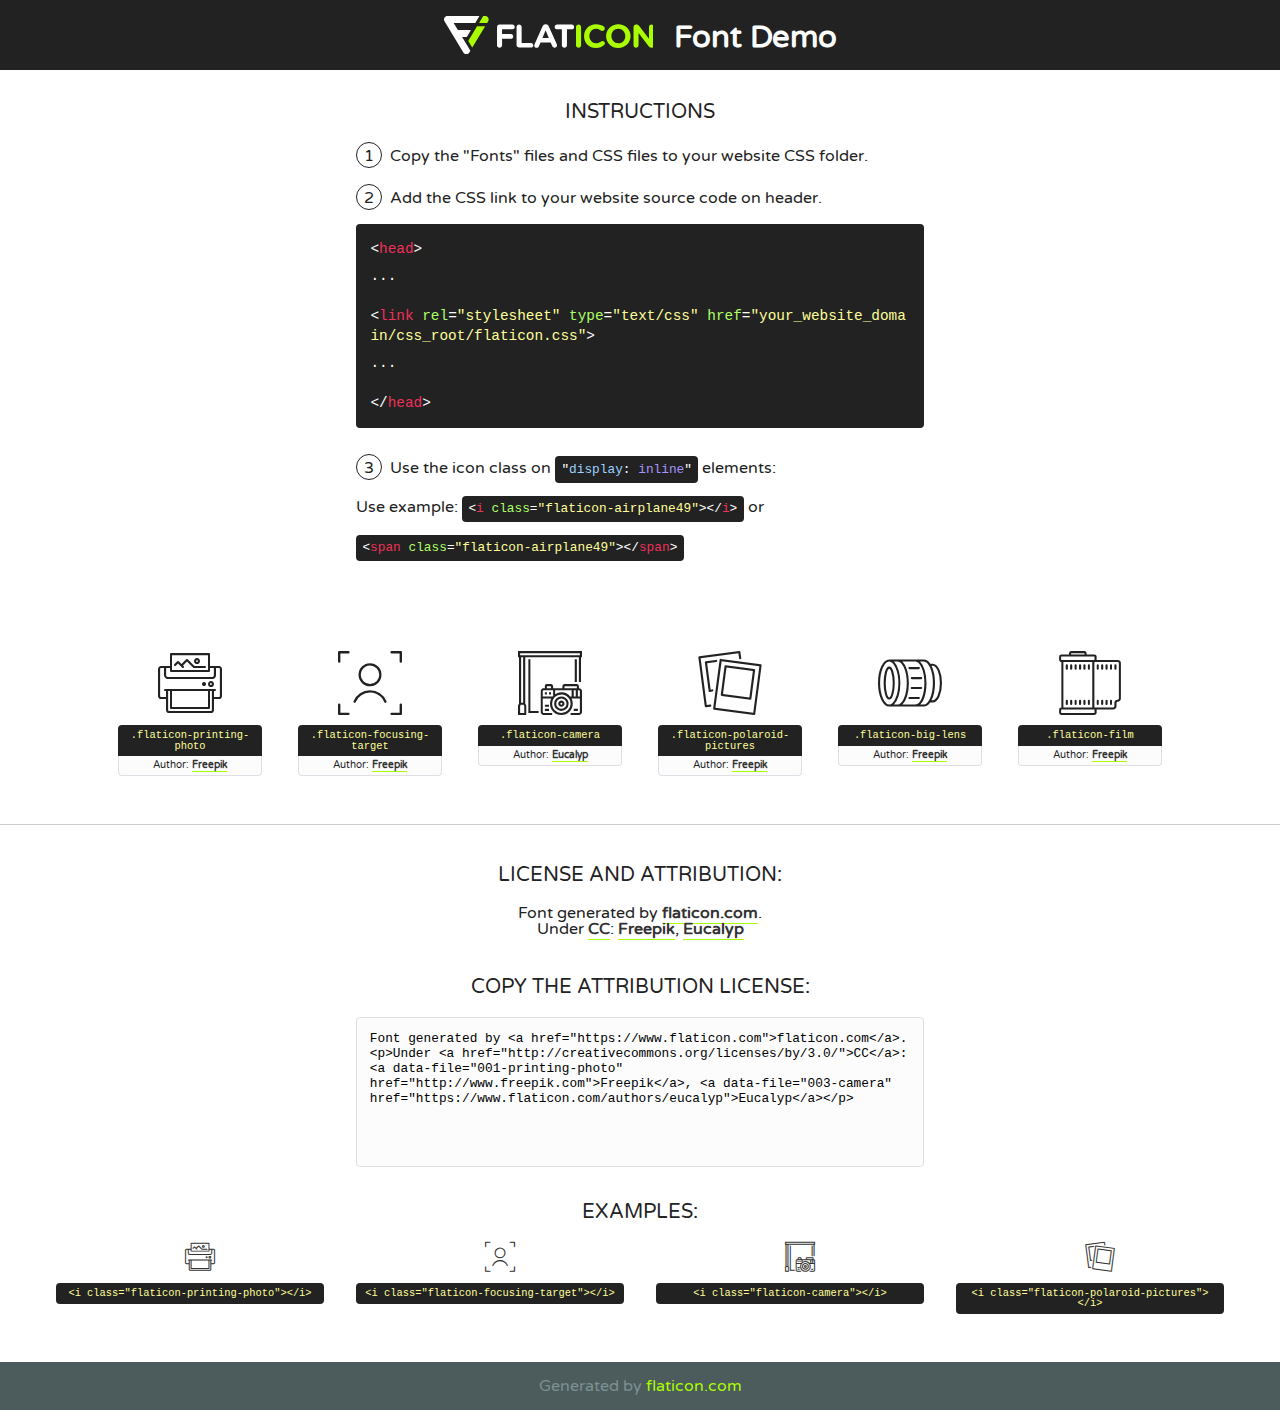
<file: bob/fonts/flaticon/font/flaticon.html>
<!DOCTYPE html>
<!--
  Flaticon icon font: Flaticon
  Creation date: 12/12/2018 14:43
-->
<html>
<!DOCTYPE html>
<html>

<head>
    <title>Flaticon WebFont</title>
    <link href="http://fonts.googleapis.com/css?family=Varela+Round" rel="stylesheet" type="text/css" />
    <link rel="stylesheet" type="text/css" href="flaticon.css">
    <meta charset="UTF-8">
    <style>
    html, body, div, span, applet, object, iframe,
    h1, h2, h3, h4, h5, h6, p, blockquote, pre,
    a, abbr, acronym, address, big, cite, code,
    del, dfn, em, img, ins, kbd, q, s, samp,
    small, strike, strong, sub, sup, tt, var,
    b, u, i, center,
    dl, dt, dd, ol, ul, li,
    fieldset, form, label, legend,
    table, caption, tbody, tfoot, thead, tr, th, td,
    article, aside, canvas, details, embed, 
    figure, figcaption, footer, header, hgroup, 
    menu, nav, output, ruby, section, summary,
    time, mark, audio, video {
        margin: 0;
        padding: 0;
        border: 0;
        font-size: 100%;
        font: inherit;
        vertical-align: baseline;
    }
    /* HTML5 display-role reset for older browsers */
    article, aside, details, figcaption, figure, 
    footer, header, hgroup, menu, nav, section {
        display: block;
    }
    body {
        line-height: 1;
    }
    ol, ul {
        list-style: none;
    }
    blockquote, q {
        quotes: none;
    }
    blockquote:before, blockquote:after,
    q:before, q:after {
        content: '';
        content: none;
    }
    table {
        border-collapse: collapse;
        border-spacing: 0;
    }
    body {
        font-family: 'Varela Round', Helvetica, Arial, sans-serif;
        font-size: 16px;
        color: #222;
    }
    a {
        color: #333;
        border-bottom: 1px solid #a9fd00;
        font-weight: bold;
        text-decoration: none;
    }
    * {
        -moz-box-sizing: border-box;
        -webkit-box-sizing: border-box;
        box-sizing: border-box;
        margin: 0;
        padding: 0;
    }
    [class^="flaticon-"]:before, [class*=" flaticon-"]:before, [class^="flaticon-"]:after, [class*=" flaticon-"]:after {
        font-family: Flaticon;
        font-size: 30px;
        font-style: normal;
        margin-left: 20px;
        color: #333;
    }
    .wrapper {
        max-width: 600px;
        margin: auto;
        padding: 0 1em;
    }
    .title {
        font-size: 1.25em;
        text-align: center;
        margin-bottom: 1em;
        text-transform: uppercase;
    }
    header {
        text-align: center;
        background-color: #222;
        color: #fff;
        padding: 1em;
    }
    header .logo {
        width: 210px;
        height: 38px;
        display: inline-block;
        vertical-align: middle;
        margin-right: 1em;
        border: none;
    }
    header strong {
        font-size: 1.95em;
        font-weight: bold;
        vertical-align: middle;
        margin-top: 5px;
        display: inline-block;
    }
    .demo {
        margin: 2em auto;
        line-height: 1.25em;
    }
    .demo ul li {
        margin-bottom: 1em;
    }
    .demo ul li .num {
        color: #222;
        border-radius: 20px;
        display: inline-block;
        width: 26px;
        padding: 3px;
        height: 26px;
        text-align: center;
        margin-right: 0.5em;
        border: 1px solid #222;
    }
    .demo ul li code {
        background-color: #222;
        border-radius: 4px;
        padding: 0.25em 0.5em;
        display: inline-block;
        color: #fff;
        font-family: Consolas,Monaco,Lucida Console,Liberation Mono,DejaVu Sans Mono,Bitstream Vera Sans Mono,Courier New, monospace;
        font-weight: lighter;
        margin-top: 1em;
        font-size: 0.8em;
        word-break: break-all;
    }
    .demo ul li code.big {
        padding: 1em;
        font-size: 0.9em;
    }
    .demo ul li code .red {
        color: #EF3159;
    }
    .demo ul li code .green {
        color: #ACFF65;
    }
    .demo ul li code .yellow {
        color: #FFFF99;
    }
    .demo ul li code .blue {
        color: #99D3FF;
    }
    .demo ul li code .purple {
        color: #A295FF;
    }
    .demo ul li code .dots {
        margin-top: 0.5em;
        display: block;
    }
    #glyphs {
        border-bottom: 1px solid #ccc;
        padding: 2em 0;
        text-align: center;
    }
    .glyph {
        display: inline-block;
        width: 9em;
        margin: 1em;
        text-align: center;
        vertical-align: top;
        background: #FFF;
    }
    .glyph .glyph-icon {
        padding: 10px;
        display: block;
        font-family:"Flaticon";
        font-size: 64px;
        line-height: 1;
    }
    .glyph .glyph-icon:before {
        font-size: 64px;
        color: #222;
        margin-left: 0;
    }
    .class-name {
        font-size: 0.65em;
        background-color: #222;
        color: #fff;
        border-radius: 4px 4px 0 0;
        padding: 0.5em;
        color: #FFFF99;
        font-family: Consolas,Monaco,Lucida Console,Liberation Mono,DejaVu Sans Mono,Bitstream Vera Sans Mono,Courier New, monospace;
    }
    .author-name {
        font-size: 0.6em;
        background-color: #fcfcfd;
        border: 1px solid #DEDEE4;
        border-top: 0;
        border-radius: 0 0 4px 4px;
        padding: 0.5em;
    }
    .class-name:last-child {
        font-size: 10px;
        color:#888;
    }
    .class-name:last-child a {
        font-size: 10px;
        color:#555;
    }
    .class-name:last-child a:hover {
        color:#a9fd00;
    }
    .glyph > input {
        display: block;
        width: 100px;
        margin: 5px auto;
        text-align: center;
        font-size: 12px;
        cursor: text;
    }
    .glyph > input.icon-input {
        font-family:"Flaticon";
        font-size: 16px;
        margin-bottom: 10px;
    }
    .attribution .title {
        margin-top: 2em;
    }
    .attribution textarea {
        background-color: #fcfcfd;
        padding: 1em;
        border: none;
        box-shadow: none;
        border: 1px solid #DEDEE4;
        border-radius: 4px;
        resize: none;
        width: 100%;
        height: 150px;
        font-size: 0.8em;
        font-family: Consolas,Monaco,Lucida Console,Liberation Mono,DejaVu Sans Mono,Bitstream Vera Sans Mono,Courier New, monospace;
        -webkit-appearance: none;
    }
    .iconsuse {
        margin: 2em auto;
        text-align: center;
        max-width: 1200px;
    }
    .iconsuse:after {
        content: '';
        display: table;
        clear: both;
    }
    .iconsuse .image {
        float: left;
        width: 25%;
        padding: 0 1em;
    }
    .iconsuse .image p {
        margin-bottom: 1em;
    }
    .iconsuse .image span {
        display: block;
        font-size: 0.65em;
        background-color: #222;
        color: #fff;
        border-radius: 4px;
        padding: 0.5em;
        color: #FFFF99;
        margin-top: 1em;
        font-family: Consolas,Monaco,Lucida Console,Liberation Mono,DejaVu Sans Mono,Bitstream Vera Sans Mono,Courier New, monospace;
    }
    #footer {
        text-align: center;
        background-color: #4C5B5C;
        color: #7c9192;
        padding: 1em;
    }
    #footer a {
        border: none;
        color: #a9fd00;
        font-weight: normal;
    }
    @media (max-width: 960px) {
        .iconsuse .image {
            width: 50%;
        }
    }
    @media (max-width: 560px) {
        .iconsuse .image {
            width: 100%;
        }
    }
    </style>
</head>

<body class="characters-off">

    <header>
        <a href="https://www.flaticon.com" target="_blank" class="logo">
            <svg version="1.1" xmlns="http://www.w3.org/2000/svg" xmlns:xlink="http://www.w3.org/1999/xlink" xmlns:a="http://ns.adobe.com/AdobeSVGViewerExtensions/3.0/" viewBox="0 0 560.875 102.036" enable-background="new 0 0 560.875 102.036" xml:space="preserve">
                <defs>
                </defs>
                <g>
                    <g class="letters">
                        <path fill="#ffffff" d="M141.596,29.675c0-3.777,2.985-6.767,6.764-6.767h34.438c3.426,0,6.15,2.728,6.15,6.15
                        c0,3.43-2.724,6.149-6.15,6.149h-27.674v13.091h23.719c3.429,0,6.151,2.724,6.151,6.15c0,3.43-2.723,6.149-6.151,6.149h-23.719
                        v17.574c0,3.773-2.986,6.761-6.764,6.761c-3.779,0-6.764-2.989-6.764-6.761V29.675z"></path>
                        <path fill="#ffffff" d="M193.844,29.149c0-3.781,2.985-6.767,6.764-6.767c3.776,0,6.763,2.985,6.763,6.767v42.957h25.039
                        c3.426,0,6.149,2.726,6.149,6.153c0,3.425-2.723,6.15-6.149,6.15h-31.802c-3.779,0-6.764-2.986-6.764-6.768V29.149z"></path>
                        <path fill="#ffffff" d="M241.891,75.71l21.438-48.407c1.492-3.341,4.215-5.357,7.906-5.357h0.792
                        c3.686,0,6.323,2.017,7.815,5.357l21.439,48.407c0.436,0.967,0.701,1.845,0.701,2.723c0,3.602-2.809,6.501-6.414,6.501
                        c-3.161,0-5.269-1.845-6.499-4.655l-4.132-9.661h-27.059l-4.301,10.102c-1.144,2.631-3.426,4.214-6.237,4.214
                        c-3.517,0-6.24-2.81-6.24-6.325C241.1,77.64,241.451,76.677,241.891,75.71z M279.932,58.666l-8.521-20.297l-8.526,20.297H279.932
                        z"></path>
                        <path fill="#ffffff" d="M314.864,35.387H301.86c-3.429,0-6.239-2.813-6.239-6.238c0-3.429,2.811-6.24,6.239-6.24h39.533
                        c3.426,0,6.237,2.811,6.237,6.24c0,3.425-2.811,6.238-6.237,6.238h-13.001v42.785c0,3.773-2.99,6.761-6.764,6.761
                        c-3.779,0-6.764-2.989-6.764-6.761V35.387z"></path>
                        <path fill="#A9FD00" d="M352.615,29.149c0-3.781,2.985-6.767,6.767-6.767c3.774,0,6.761,2.985,6.761,6.767v49.024
                        c0,3.773-2.987,6.761-6.761,6.761c-3.781,0-6.767-2.989-6.767-6.761V29.149z"></path>
                        <path fill="#A9FD00" d="M374.132,53.836v-0.179c0-17.481,13.178-31.801,32.065-31.801c9.22,0,15.459,2.458,20.557,6.238
                        c1.402,1.054,2.637,2.985,2.637,5.357c0,3.692-2.985,6.59-6.681,6.59c-1.845,0-3.071-0.702-4.044-1.319
                        c-3.776-2.813-7.729-4.393-12.562-4.393c-10.364,0-17.831,8.611-17.831,19.154v0.173c0,10.542,7.291,19.329,17.831,19.329
                        c5.715,0,9.492-1.756,13.359-4.834c1.049-0.874,2.458-1.491,4.039-1.491c3.429,0,6.325,2.813,6.325,6.236
                        c0,2.106-1.056,3.78-2.282,4.834c-5.539,4.834-12.036,7.733-21.878,7.733C387.572,85.464,374.132,71.493,374.132,53.836z"></path>
                        <path fill="#A9FD00" d="M433.009,53.836v-0.179c0-17.481,13.79-31.801,32.766-31.801c18.981,0,32.592,14.143,32.592,31.628v0.173
                        c0,17.483-13.785,31.807-32.769,31.807C446.625,85.464,433.009,71.32,433.009,53.836z M484.224,53.836v-0.179
                        c0-10.539-7.725-19.326-18.626-19.326c-10.893,0-18.449,8.611-18.449,19.154v0.173c0,10.542,7.73,19.329,18.626,19.329
                        C476.676,72.986,484.224,64.378,484.224,53.836z"></path>
                        <path fill="#A9FD00" d="M506.233,29.321c0-3.774,2.99-6.763,6.767-6.763h1.401c3.252,0,5.183,1.583,7.029,3.953l26.093,34.265
                        V29.059c0-3.692,2.99-6.677,6.681-6.677c3.683,0,6.671,2.985,6.671,6.677v48.934c0,3.78-2.987,6.765-6.764,6.765h-0.436
                        c-3.257,0-5.188-1.581-7.034-3.953l-27.056-35.492v32.944c0,3.687-2.985,6.676-6.678,6.676c-3.683,0-6.673-2.989-6.673-6.676
                        V29.321z"></path>
                    </g>
                    <g class="insignia">
                        <path fill="#ffffff" d="M48.372,56.137h12.517l11.156-18.537H37.186L25.688,18.539h57.825L94.668,0H9.271
                        C5.925,0,2.842,1.801,1.198,4.716c-1.644,2.907-1.593,6.482,0.134,9.343l50.38,83.501c1.678,2.781,4.689,4.476,7.938,4.476
                        c3.246,0,6.257-1.695,7.935-4.476l2.898-4.804L48.372,56.137z"></path>
                        <g class="i">
                            <path fill="#A9FD00" d="M93.575,18.539h0.031v0.004l21.652,0.004l2.705-4.488c1.727-2.861,1.778-6.436,0.133-9.343
                            C116.454,1.801,113.371,0,110.026,0h-5.294L93.575,18.539z"></path>
                            <polygon fill="#A9FD00" points="88.291,27.356 64.725,66.486 75.519,84.404 109.942,27.356"></polygon>
                        </g>
                    </g>
                </g>
            </svg>
        </a>
        <strong>Font Demo</strong>
    </header>


    <section class="demo wrapper">

        <p class="title">Instructions</p>

        <ul>
            <li>
                <span class="num">1</span>Copy the "Fonts" files and CSS files to your website CSS folder.
            </li>
            <li>
                <span class="num">2</span>Add the CSS link to your website source code on header.
                <code class="big">
                    &lt;<span class="red">head</span>&gt;
                    <br/><span class="dots">...</span>
                    <br/>&lt;<span class="red">link</span> <span class="green">rel</span>=<span class="yellow">"stylesheet"</span> <span class="green">type</span>=<span class="yellow">"text/css"</span> <span class="green">href</span>=<span class="yellow">"your_website_domain/css_root/flaticon.css"</span>&gt;
                    <br/><span class="dots">...</span>
                    <br/>&lt;/<span class="red">head</span>&gt;
                </code>
            </li>

            <li>
                <p>
                    <span class="num">3</span>Use the icon class on <code>"<span class="blue">display</span>:<span class="purple"> inline</span>"</code> elements:
                    <br />
                    Use example: <code>&lt;<span class="red">i</span> <span class="green">class</span>=<span class="yellow">&quot;flaticon-airplane49&quot;</span>&gt;&lt;/<span class="red">i</span>&gt;</code> or <code>&lt;<span class="red">span</span> <span class="green">class</span>=<span class="yellow">&quot;flaticon-airplane49&quot;</span>&gt;&lt;/<span class="red">span</span>&gt;</code>
            </li>
        </ul>

    </section>




   <section id="glyphs">          
    
      
        <div class="glyph"><div class="glyph-icon flaticon-printing-photo"></div>
            <div class="class-name">.flaticon-printing-photo</div>
            <div class="author-name">Author: <a data-file="001-printing-photo" href="http://www.freepik.com">Freepik</a> </div> 
        </div>        
        
        <div class="glyph"><div class="glyph-icon flaticon-focusing-target"></div>
            <div class="class-name">.flaticon-focusing-target</div>
            <div class="author-name">Author: <a data-file="002-focusing-target" href="http://www.freepik.com">Freepik</a> </div> 
        </div>        
        
        <div class="glyph"><div class="glyph-icon flaticon-camera"></div>
            <div class="class-name">.flaticon-camera</div>
            <div class="author-name">Author: <a data-file="003-camera" href="https://www.flaticon.com/authors/eucalyp">Eucalyp</a> </div> 
        </div>        
        
        <div class="glyph"><div class="glyph-icon flaticon-polaroid-pictures"></div>
            <div class="class-name">.flaticon-polaroid-pictures</div>
            <div class="author-name">Author: <a data-file="004-polaroid-pictures" href="http://www.freepik.com">Freepik</a> </div> 
        </div>        
        
        <div class="glyph"><div class="glyph-icon flaticon-big-lens"></div>
            <div class="class-name">.flaticon-big-lens</div>
            <div class="author-name">Author: <a data-file="005-big-lens" href="http://www.freepik.com">Freepik</a> </div> 
        </div>        
        
        <div class="glyph"><div class="glyph-icon flaticon-film"></div>
            <div class="class-name">.flaticon-film</div>
            <div class="author-name">Author: <a data-file="006-film" href="http://www.freepik.com">Freepik</a> </div> 
        </div>        
        

    </section>



    <section class="attribution wrapper"   style="text-align:center;">

      <div class="title">License and attribution:</div><div class="attrDiv">Font generated by <a href="https://www.flaticon.com">flaticon.com</a>. <div><p>Under <a href="http://creativecommons.org/licenses/by/3.0/">CC</a>: <a data-file="001-printing-photo" href="http://www.freepik.com">Freepik</a>, <a data-file="003-camera" href="https://www.flaticon.com/authors/eucalyp">Eucalyp</a></p>  </div>
      </div>
      <div class="title">Copy the Attribution License:</div>

    <textarea onclick="this.focus();this.select();">Font generated by &lt;a href=&quot;https://www.flaticon.com&quot;&gt;flaticon.com&lt;/a&gt;. <p>Under <a href="http://creativecommons.org/licenses/by/3.0/">CC</a>: <a data-file="001-printing-photo" href="http://www.freepik.com">Freepik</a>, <a data-file="003-camera" href="https://www.flaticon.com/authors/eucalyp">Eucalyp</a></p>  
     </textarea>

    </section>

    <section class="iconsuse">

          <div class="title">Examples:</div>            
             
            <div class="image">
                <p>
                    <i class="glyph-icon flaticon-printing-photo"></i> 
                    <span>&lt;i class=&quot;flaticon-printing-photo&quot;&gt;&lt;/i&gt;</span>
                </p>
            </div>
            
            <div class="image">
                <p>
                    <i class="glyph-icon flaticon-focusing-target"></i> 
                    <span>&lt;i class=&quot;flaticon-focusing-target&quot;&gt;&lt;/i&gt;</span>
                </p>
            </div>
            
            <div class="image">
                <p>
                    <i class="glyph-icon flaticon-camera"></i> 
                    <span>&lt;i class=&quot;flaticon-camera&quot;&gt;&lt;/i&gt;</span>
                </p>
            </div>
            
            <div class="image">
                <p>
                    <i class="glyph-icon flaticon-polaroid-pictures"></i> 
                    <span>&lt;i class=&quot;flaticon-polaroid-pictures&quot;&gt;&lt;/i&gt;</span>
                </p>
            </div>
                       
        </div>
                            
    </section>

<div id="footer">
    <div>Generated by <a href="https://www.flaticon.com">flaticon.com</a>
    </div>
</div>



</body>
</html>
</file>
<file: bob/fonts/flaticon/font/flaticon.css>
/*
  	Flaticon icon font: Flaticon
  	Creation date: 12/12/2018 14:43
  	*/

@font-face {
  font-family: "Flaticon";
  src: url("./Flaticon.eot");
  src: url("./Flaticon.eot?#iefix") format("embedded-opentype"),
       url("./Flaticon.woff") format("woff"),
       url("./Flaticon.ttf") format("truetype"),
       url("./Flaticon.svg#Flaticon") format("svg");
  font-weight: normal;
  font-style: normal;
}

@media screen and (-webkit-min-device-pixel-ratio:0) {
  @font-face {
    font-family: "Flaticon";
    src: url("./Flaticon.svg#Flaticon") format("svg");
  }
}

[class^="flaticon-"]:before, [class*=" flaticon-"]:before,
[class^="flaticon-"]:after, [class*=" flaticon-"]:after {   
  font-family: Flaticon;
        font-size: 20px;
font-style: normal;
margin-left: 20px;
}

.flaticon-printing-photo:before { content: "\f100"; }
.flaticon-focusing-target:before { content: "\f101"; }
.flaticon-camera:before { content: "\f102"; }
.flaticon-polaroid-pictures:before { content: "\f103"; }
.flaticon-big-lens:before { content: "\f104"; }
.flaticon-film:before { content: "\f105"; }
</file>
